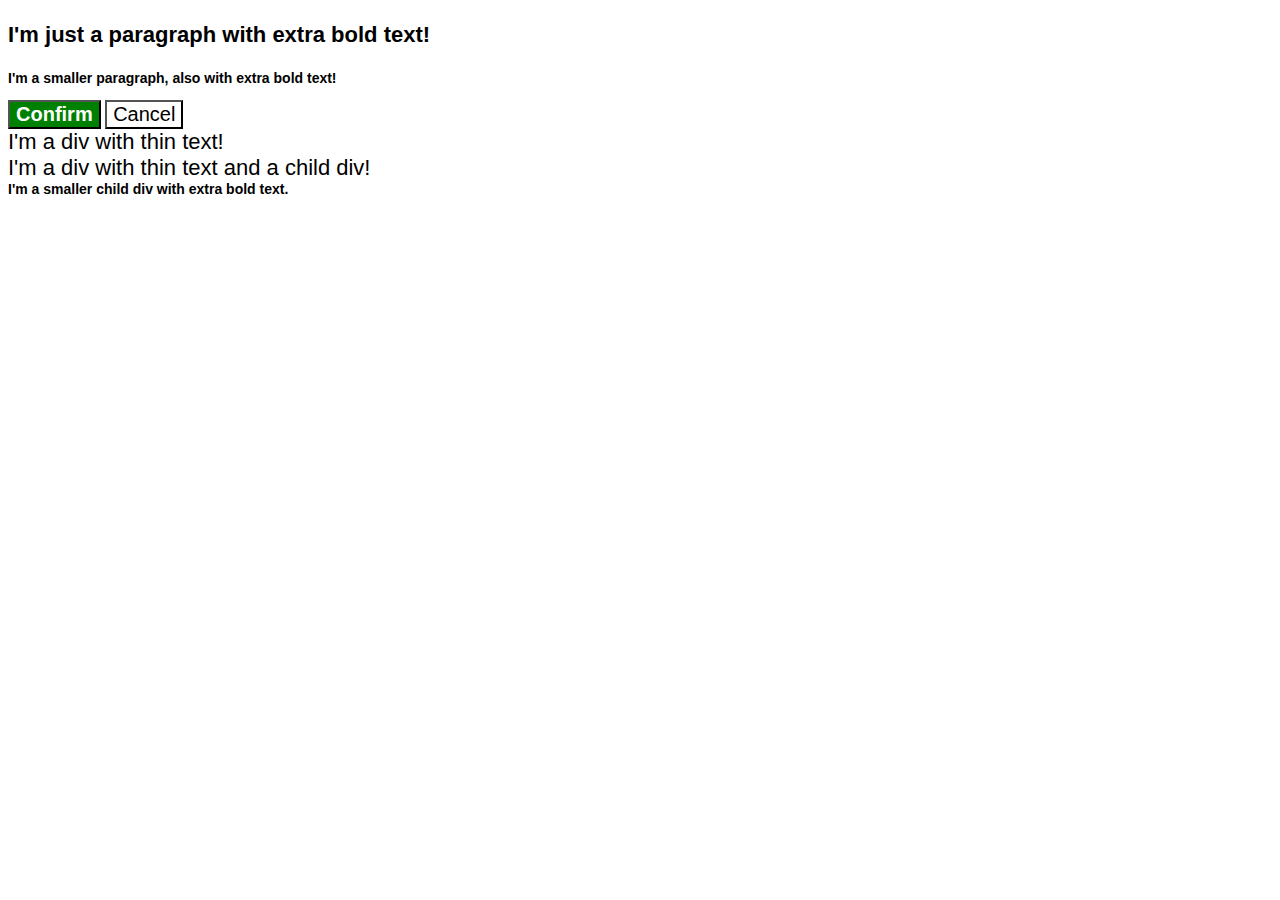
<file: foundations/cascade **Done**/01-cascade-fix/index.html>
<!DOCTYPE html>
<html lang="en">
  <head>
    <meta charset="UTF-8">
    <meta http-equiv="X-UA-Compatible" content="IE=edge">
    <meta name="viewport" content="width=device-width, initial-scale=1.0">
    <title>Fix the Cascade</title>
    <link rel="stylesheet" href="style.css">
  </head>
  <body>
    <p class="para">I'm just a paragraph with extra bold text!</p>
    <p class="para small-para">I'm a smaller paragraph, also with extra bold text!</p>

    <button id="confirm-button" class="button confirm">Confirm</button>
    <button id="cancel-button" class="button cancel">Cancel</button>

    <div class="text">I'm a div with thin text!</div>
    <div class="text">I'm a div with thin text and a child div!
      <div class="text child">I'm a smaller child div with extra bold text.</div>
    </div>
  </body>
</html>
</file>
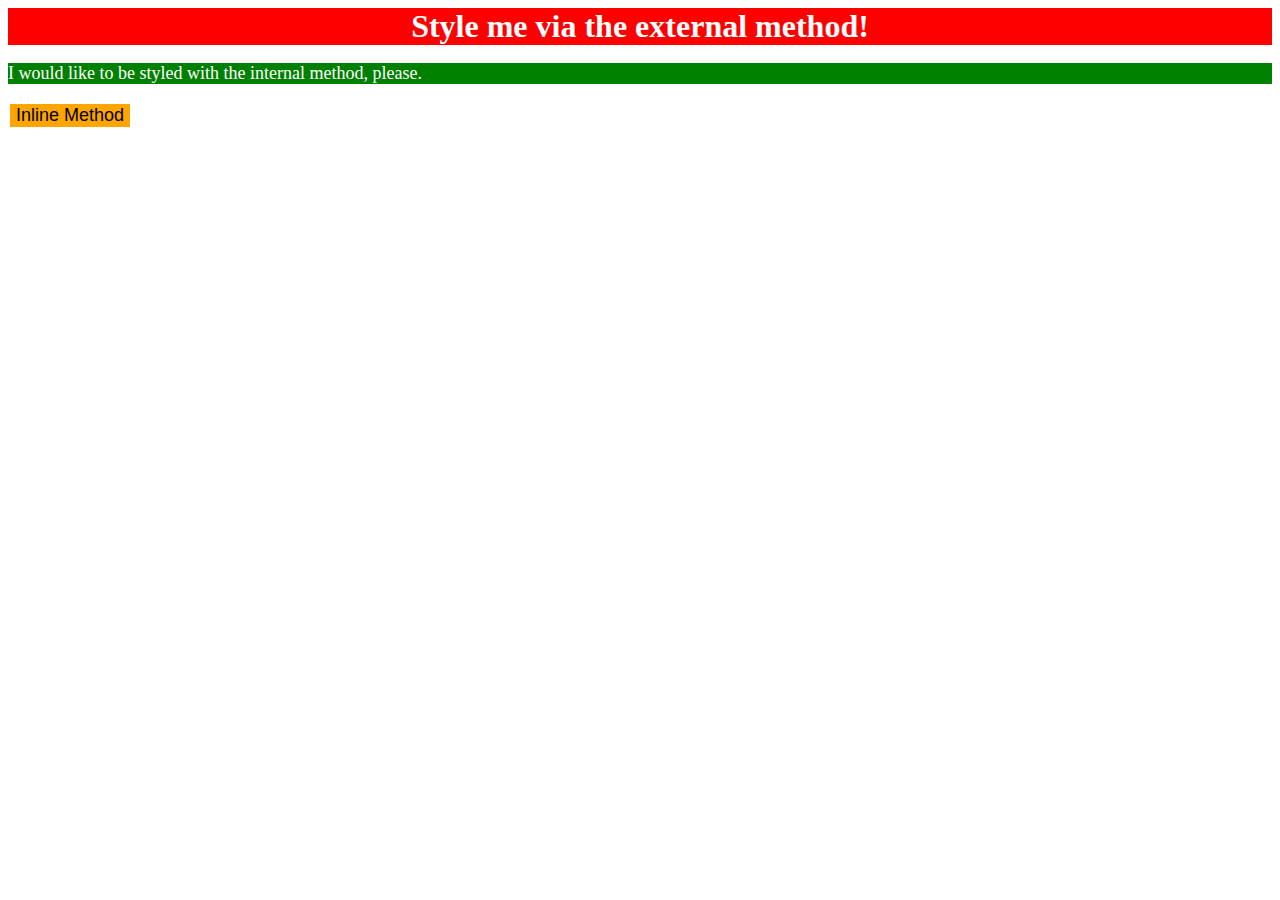
<file: foundations/intro-to-css **Done**/01-css-methods **Done**/index.html>
<!DOCTYPE html>
<html lang="en">
  <head>
    <meta charset="UTF-8">
    <link rel="stylesheet" href="./styles.css">
    <meta http-equiv="X-UA-Compatible" content="IE=edge">
    <meta name="viewport" content="width=device-width, initial-scale=1.0">
    <title>Methods for Adding CSS</title>
  </head>
  <body>
    <div>Style me via the external method!</div>
    <style>
        p{
          background-color: green;
          color: white;
          font-size: 18px;
        }
    </style>
    <p>I would like to be styled with the internal method, please.</p>
    <button style="background-color: orange; border: 2px solid white; font-size: 18px;">Inline Method</button>
  </body>
</html>
</file>
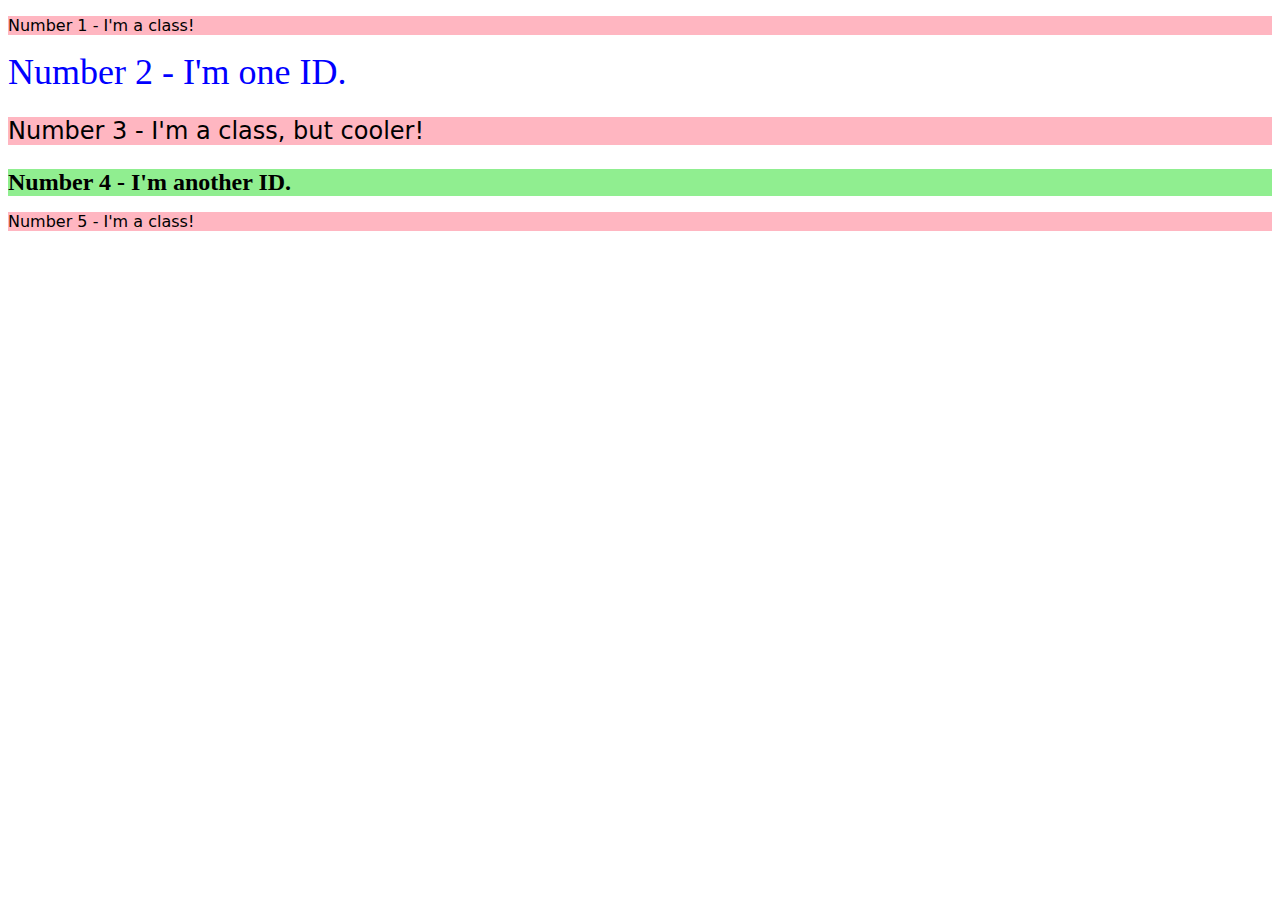
<file: foundations/intro-to-css **Done**/02-class-id-selectors **Done**/index.html>
<!DOCTYPE html>
<html lang="en">
  <head>
    <meta charset="UTF-8">
    <meta http-equiv="X-UA-Compatible" content="IE=edge">
    <meta name="viewport" content="width=device-width, initial-scale=1.0">
    <title>Class and ID Selectors</title>
    <link rel="stylesheet" href="style.css">
  </head>
  <body>
    <p class="odd">Number 1 - I'm a class!</p>
    <div id="two">Number 2 - I'm one ID.</div>
    <p class="odd adjustFontSize">Number 3 - I'm a class, but cooler!</p>
    <div id="four" class="adjustFontSize">Number 4 - I'm another ID.</div>
    <p class="odd">Number 5 - I'm a class!</p>
  </body>
</html>
</file>
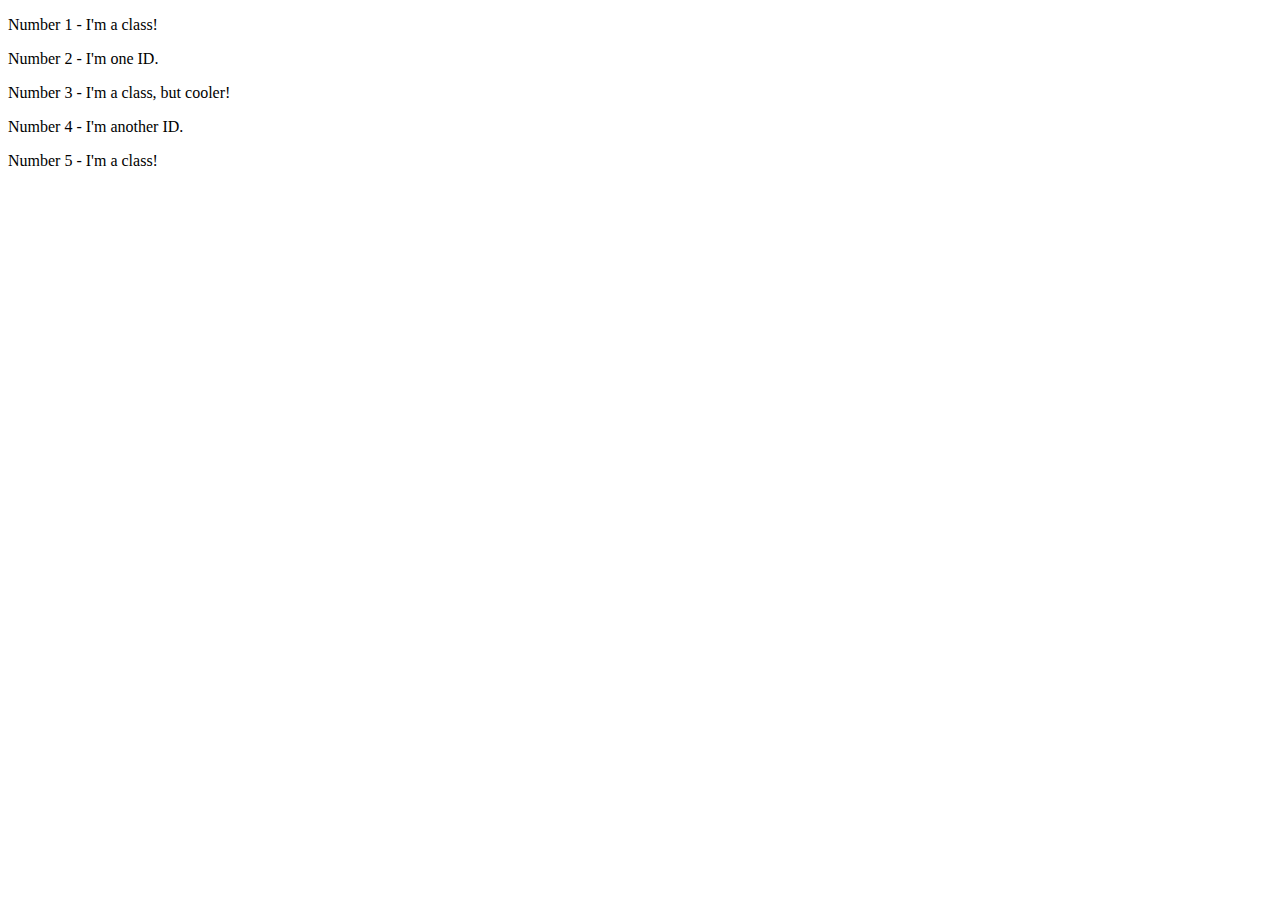
<file: foundations/intro-to-css **Done**/02-class-id-selectors/index.html>
<!DOCTYPE html>
<html lang="en">
  <head>
    <meta charset="UTF-8">
    <meta http-equiv="X-UA-Compatible" content="IE=edge">
    <meta name="viewport" content="width=device-width, initial-scale=1.0">
    <title>Class and ID Selectors</title>
    <link rel="stylesheet" href="style.css">
  </head>
  <body>
    <p>Number 1 - I'm a class!</p>
    <div>Number 2 - I'm one ID.</div>
    <p>Number 3 - I'm a class, but cooler!</p>
    <div>Number 4 - I'm another ID.</div>
    <p>Number 5 - I'm a class!</p>
  </body>
</html>
</file>
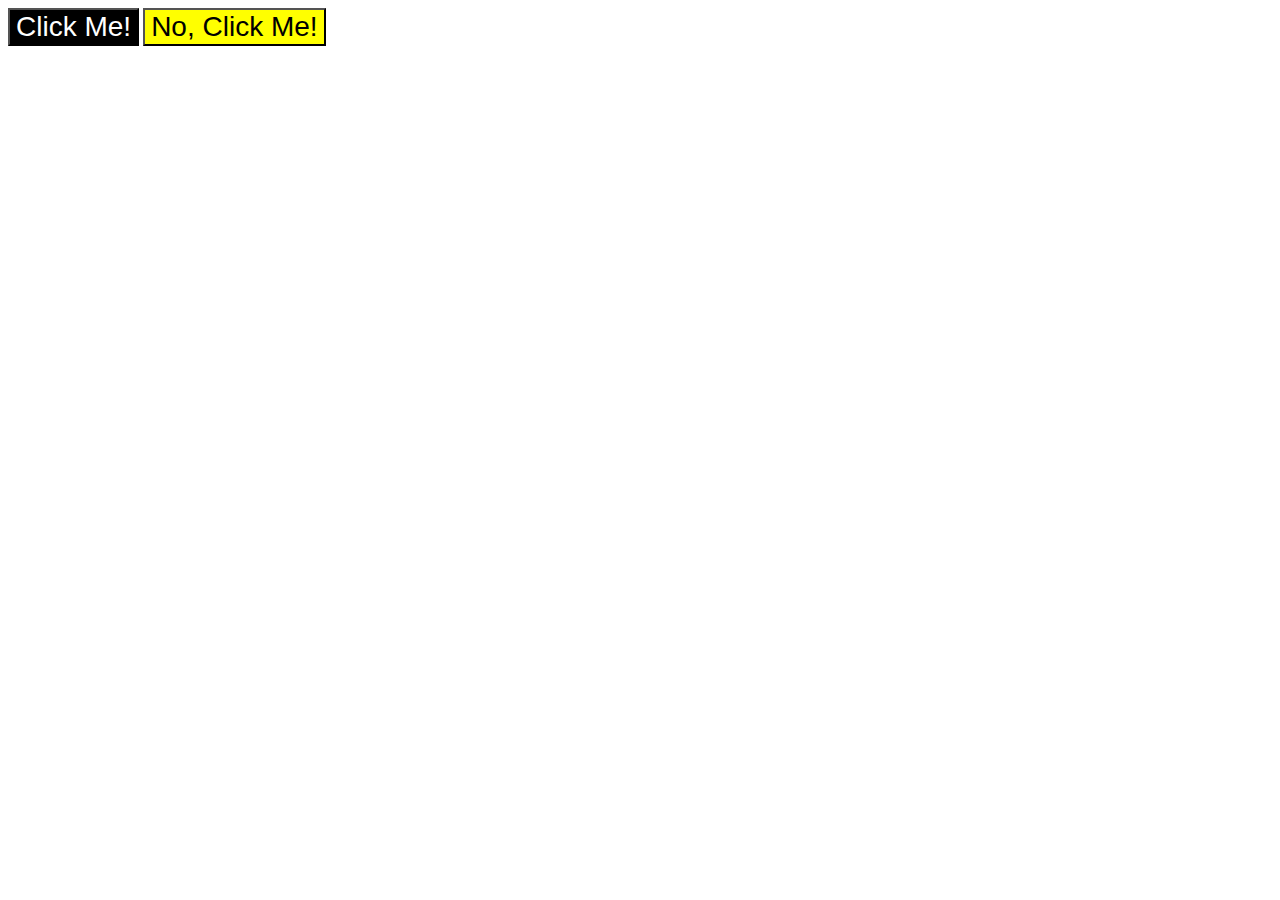
<file: foundations/intro-to-css **Done**/03-grouping-selectors **Done**/index.html>
<!DOCTYPE html>
<html lang="en">
  <head>
    <meta charset="UTF-8">
    <meta http-equiv="X-UA-Compatible" content="IE=edge">
    <meta name="viewport" content="width=device-width, initial-scale=1.0">
    <title>Grouping Selectors</title>
    <link rel="stylesheet" href="style.css">
  </head>
  <body>
    <button class="black">Click Me!</button>
    <button class="yellow">No, Click Me!</button>
  </body>
</html>
</file>
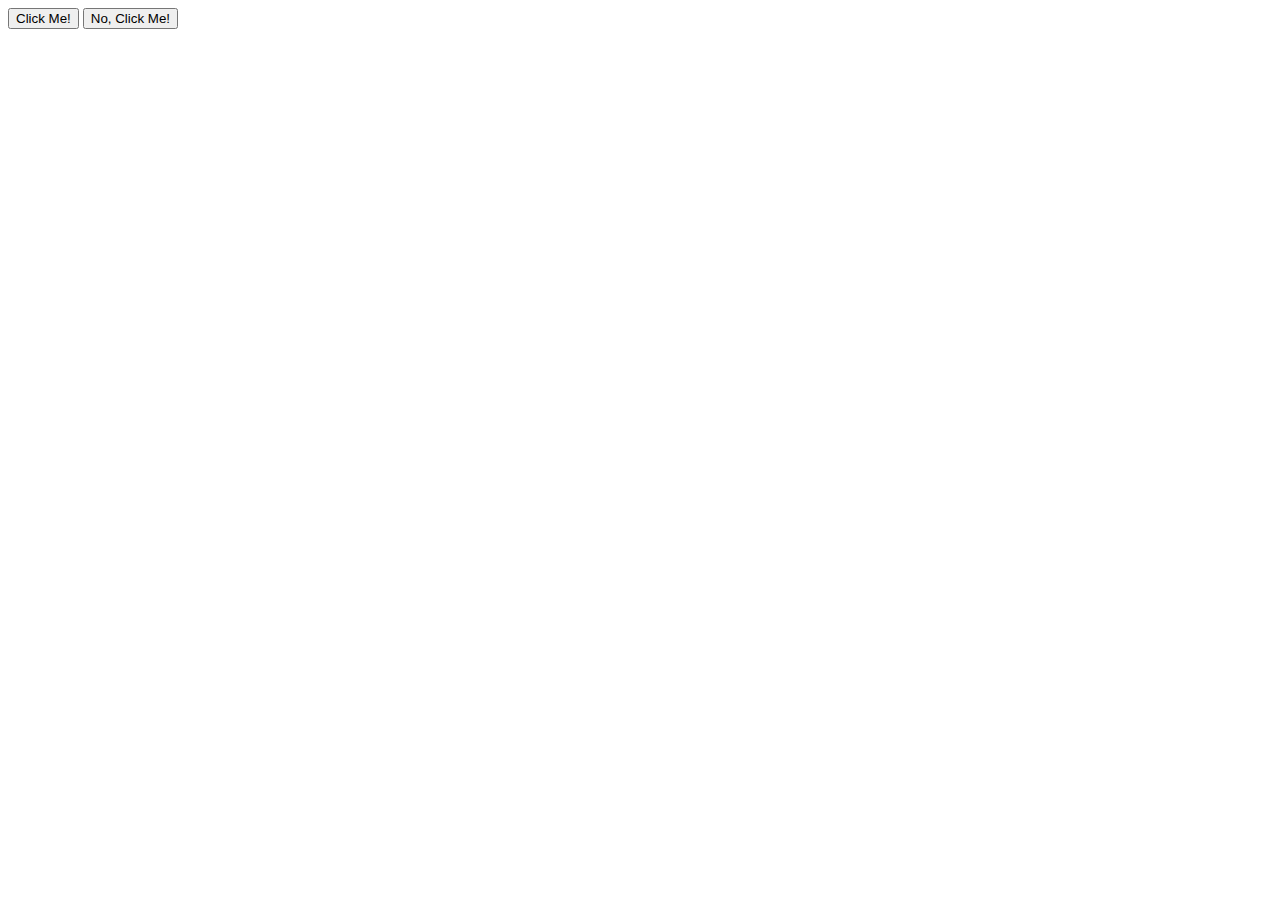
<file: foundations/intro-to-css **Done**/03-grouping-selectors/index.html>
<!DOCTYPE html>
<html lang="en">
  <head>
    <meta charset="UTF-8">
    <meta http-equiv="X-UA-Compatible" content="IE=edge">
    <meta name="viewport" content="width=device-width, initial-scale=1.0">
    <title>Grouping Selectors</title>
    <link rel="stylesheet" href="style.css">
  </head>
  <body>
    <button>Click Me!</button>
    <button>No, Click Me!</button>
  </body>
</html>
</file>
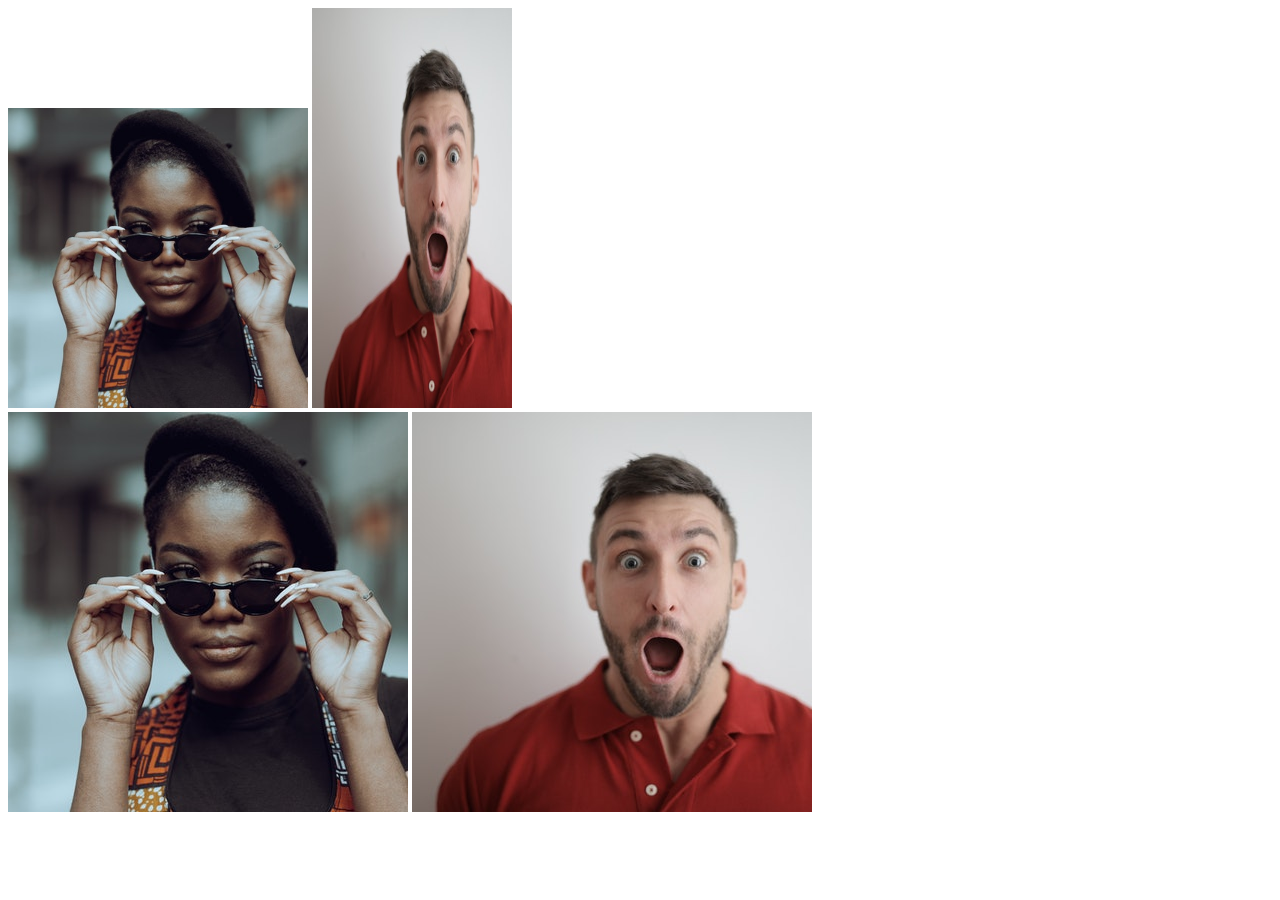
<file: foundations/intro-to-css **Done**/04-chaining-selectors **Done**/index.html>
<!DOCTYPE html>
<html lang="en">
  <head>
    <meta charset="UTF-8">
    <meta http-equiv="X-UA-Compatible" content="IE=edge">
    <meta name="viewport" content="width=device-width, initial-scale=1.0">
    <title>Chaining Selectors</title>
    <link rel="stylesheet" href="style.css">
  </head>
  <body>
    <!-- Use the classes BELOW this line -->
    <div>
      <img class="avatar proportioned" src="./images/pexels-katho-mutodo-8434791.jpg" alt="Woman with glasses">
      <img class="avatar distorted" src="./images/pexels-andrea-piacquadio-3777931.jpg" alt="Man with surprised expression">
    </div>
    <!-- Use the classes ABOVE this line -->
    <div>
      <img class="original proportioned" src="./images/pexels-katho-mutodo-8434791.jpg" alt="Woman with glasses">
      <img class="original distorted" src="./images/pexels-andrea-piacquadio-3777931.jpg" alt="Man with surprised expression">
    </div>
  </body>
</html>
</file>
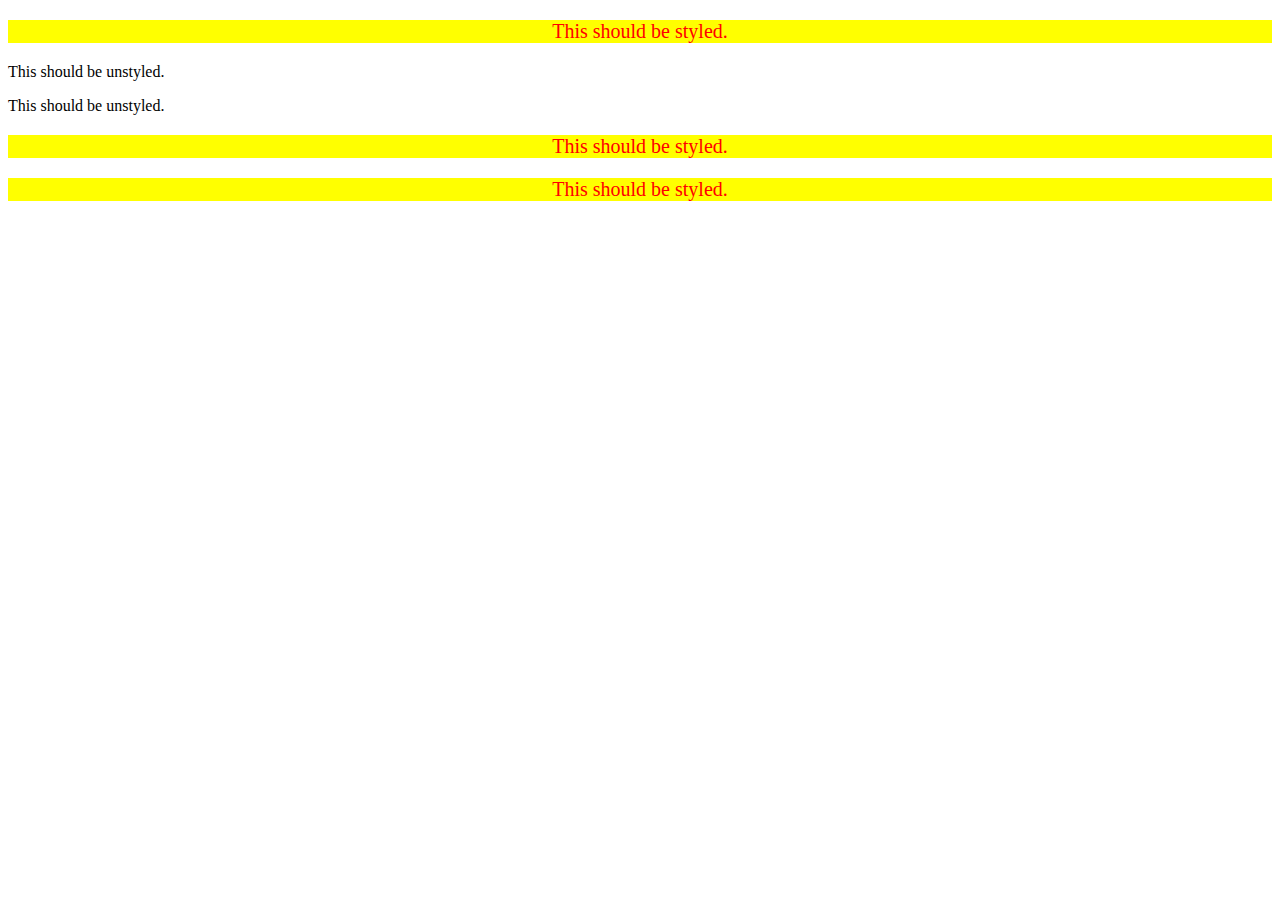
<file: foundations/intro-to-css **Done**/05-descendant-combinator **Done**/index.html>
<!DOCTYPE html>
<html lang="en">
  <head>
    <meta charset="UTF-8">
    <meta http-equiv="X-UA-Compatible" content="IE=edge">
    <meta name="viewport" content="width=device-width, initial-scale=1.0">
    <title>Descendant Combinator</title>
    <link rel="stylesheet" href="style.css">
  </head>
  <body>
    <div class="container">
      <p class="text">This should be styled.</p>
    </div>
    <p class="text">This should be unstyled.</p>
    <p class="text">This should be unstyled.</p>
    <div class="container">
      <p class="text">This should be styled.</p>
      <p class="text">This should be styled.</p>
    </div>
  </body>
</html>
</file>
<file: foundations/cascade **Done**/01-cascade-fix/style.css>
body {
  font-family: Arial, Helvetica, sans-serif;
}

.para {
  font-size: 22px;
}

.para,
.small-para {
  color: hsl(0, 0%, 0%);
  font-weight: 800;
}

.small-para {
  font-size: 14px;
  font-weight: 800;
}



.button {
  background-color: rgb(255, 255, 255);
  color: rgb(0, 0, 0);
  font-size: 20px;
}

.confirm {
  background: green;
  color: white;
  font-weight: bold;
} 







div.text {
  color: rgb(0, 0, 0);
  font-size: 22px;
  font-weight: 100;
}


div .child {
  color: rgb(0, 0, 0);
  font-weight: 800;
  font-size: 14px;
}
</file>
<file: foundations/intro-to-css **Done**/01-css-methods **Done**/styles.css>
div{
    background-color: red;
    color: white;
    text-align: center;
    font-size: 32px;
    font-weight: bold;
}
</file>
<file: foundations/intro-to-css **Done**/02-class-id-selectors **Done**/style.css>
/* Add CSS Styling */

.odd{
    background-color: lightpink;
    font-family: Verdana, "DejaVu Sans", sans-serif;
}

.adjustFontSize{
    font-size: 24px;
}

#two{
    color: rgb(0, 0, 255);
    font-size: 36px;
}

#four{
    background-color: lightgreen;
    font-weight: bold;
}
</file>
<file: foundations/intro-to-css **Done**/02-class-id-selectors/style.css>
/* Add CSS Styling */
</file>
<file: foundations/intro-to-css **Done**/03-grouping-selectors **Done**/style.css>
/* Add CSS Styling */

.black,
.yellow{
    font-size: 28px;
    font-family: Helvetica, "Times New Roman", sans-serif;
}

.yellow{
    background-color: yellow;
}

.black{
    background-color: black;
    color: white;
}
</file>
<file: foundations/intro-to-css **Done**/03-grouping-selectors/style.css>
/* Add CSS Styling */
</file>
<file: foundations/intro-to-css **Done**/04-chaining-selectors **Done**/style.css>
/* Add CSS Styling */

.avatar.proportioned{
    width: 300px;
    height: auto;
}
.avatar.distorted{
    height: 400px;
    width: 200px;
}
</file>
<file: foundations/intro-to-css **Done**/05-descendant-combinator **Done**/style.css>
/* Add CSS Styling */

.container .text{
    background-color: yellow;
    font-size: 20px;
    color: red;
    text-align: center;
}
</file>
